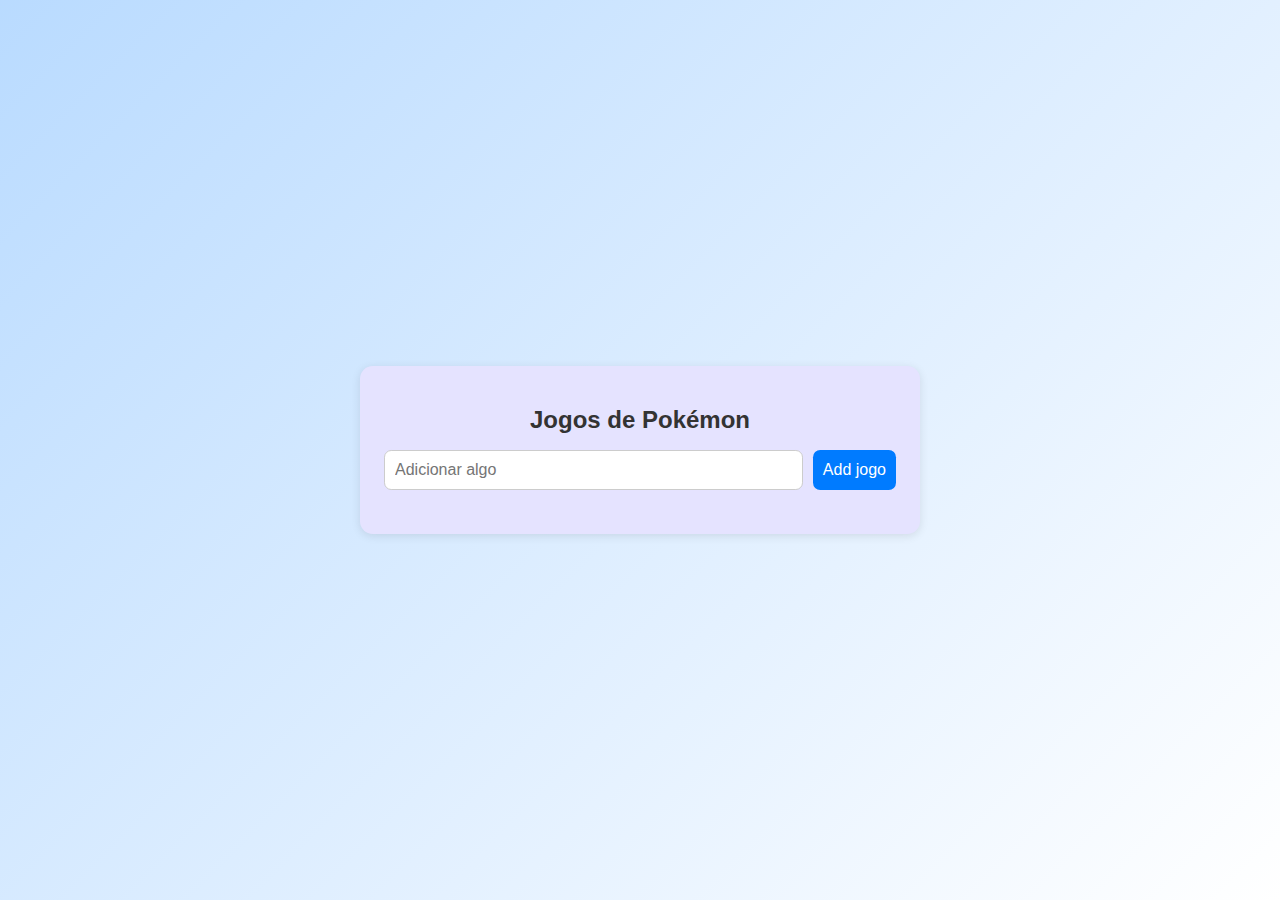
<file: devWeb/index.html>
<!DOCTYPE html>
<html lang="pt-BR">
<head>
    <meta charset="UTF-8">
    <meta name="viewport" content="width=device-width, initial-scale=1.0">
    <title>Jogos de Pokémon</title>
    <link rel="stylesheet" type="text/css" href="style.css">
</head>
<body>

    <div class="container">
        <h1>Jogos de Pokémon</h1>
        
        <div class="input-container">
            <input type="text" id="input"  placeholder="Adicionar algo">
            <button onclick="addItem()">Add jogo</button>
        </div>

        <ul id="list"></ul>
    </div>

    <script>

        const input = document.getElementById("input");

        input.addEventListener("keyup", function(event) {
            if (event.key === "Enter") {
                addItem()
            }
        });

        function loadData() {
            const lista = JSON.parse(localStorage.getItem('lista')) || [];
            const list = document.getElementById('list');
            list.innerHTML = ''; 

            lista.forEach((item, index) => {
                const li = document.createElement('li');
                li.classList.add('list-item');
                li.innerHTML = `
                    <label class="list-name">
                        <input type="checkbox" onclick="toggleCompleted(${index})" ${item.completed ? 'checked' : ''}>
                        ${item.name}
                    </label>
                    <button class="delete" onclick="deletarItem(${index})">Excluir</button>
                `;
                if (item.completed) {
                    li.classList.add('completed');
                }
                list.appendChild(li);
            });
        }

        function addItem() {
            const input = document.getElementById('input');
            const nome = input.value.trim();

            if (nome) {
                const lista = JSON.parse(localStorage.getItem('lista')) || [];
                lista.push({ name: nome, completed: false });
                localStorage.setItem('lista', JSON.stringify(lista));
                input.value = '';
                loadData(); 
            }
        }

        function deletarItem(index) {
            const lista = JSON.parse(localStorage.getItem('lista')) || [];
            lista.splice(index, 1);
            localStorage.setItem('lista', JSON.stringify(lista));
            loadData(); 
        }

        function toggleCompleted(index) {
            const lista = JSON.parse(localStorage.getItem('lista')) || [];
            lista[index].completed = !lista[index].completed;
            localStorage.setItem('lista', JSON.stringify(lista));
            loadData(); 
        }

        loadData();
    </script>

</body>
</html>
</file>
<file: devWeb/style.css>
body {
    font-family: 'Poppins', sans-serif;
    margin: 0;
    padding: 0;
    background: linear-gradient(135deg, #007bff46 0%, #fff 100%);
    display: flex;
    justify-content: center;
    align-items: center;
    height: 100vh;
}

.container {
    background-color: rgb(229, 227, 255);
    border-radius: 0.8rem;
    box-shadow: 0 2px 10px rgba(0, 0, 0, 0.1);
    width: 40vw;
    padding: 1.5rem;
}

h1 {
    font-size: 24px;
    color: #333;
    text-align: center;
}

.input-container {
    display: flex;
    margin-bottom: 20px;
}

#input {
    flex: 1;
    padding: 10px;
    font-size: 16px;
    border-radius: 0.45rem;
    border: 1px solid #ccc;
}

#input:focus {
    border: 1px solid #0056b3 !important;
}

button {
    background-color: #007bff;
    color: white;
    border: none;
    border-radius: 0.45rem;
    padding: 10px;
    cursor: pointer;
    font-size: 16px;
    margin-left: 10px;
    transition: background-color 0.3s ease;
}

button:hover {
    background-color: #0056b3;
}

ul {
    list-style-type: none;
    padding-left: 0;
    margin-top: 0;
}

.list-item {
    background: linear-gradient(120deg, #285affad 0%, #5c9ee6 100%);
    padding: 0.5rem;
    border-radius: 6px;
    margin-bottom: 10px;
    display: flex;
    justify-content: space-between;
    align-items: center;
    transition: background-color 0.3s ease;

    p {
        color: #fff;
    }
}

.list-item:hover {
    background-color: #e9ecef;
    cursor: pointer;
}

.list-name {
    color: #fff;
    font-weight: 500;
    display: flex;
    align-items: center;
}

input[type="checkbox"] {
    margin-right: 10px;
}

.completed {
    text-decoration: line-through;
    color: #6c757d;
}

button.edit, button.delete {
    background-color: #f7f7f7;
    border-radius: 0.8rem;
    border: none;
    color: #007bff;
    cursor: pointer;
}

button.edit:hover, button.delete:hover {
    color: #0056b3;
}

button.delete {
    margin-left: 10px;
}
</file>
